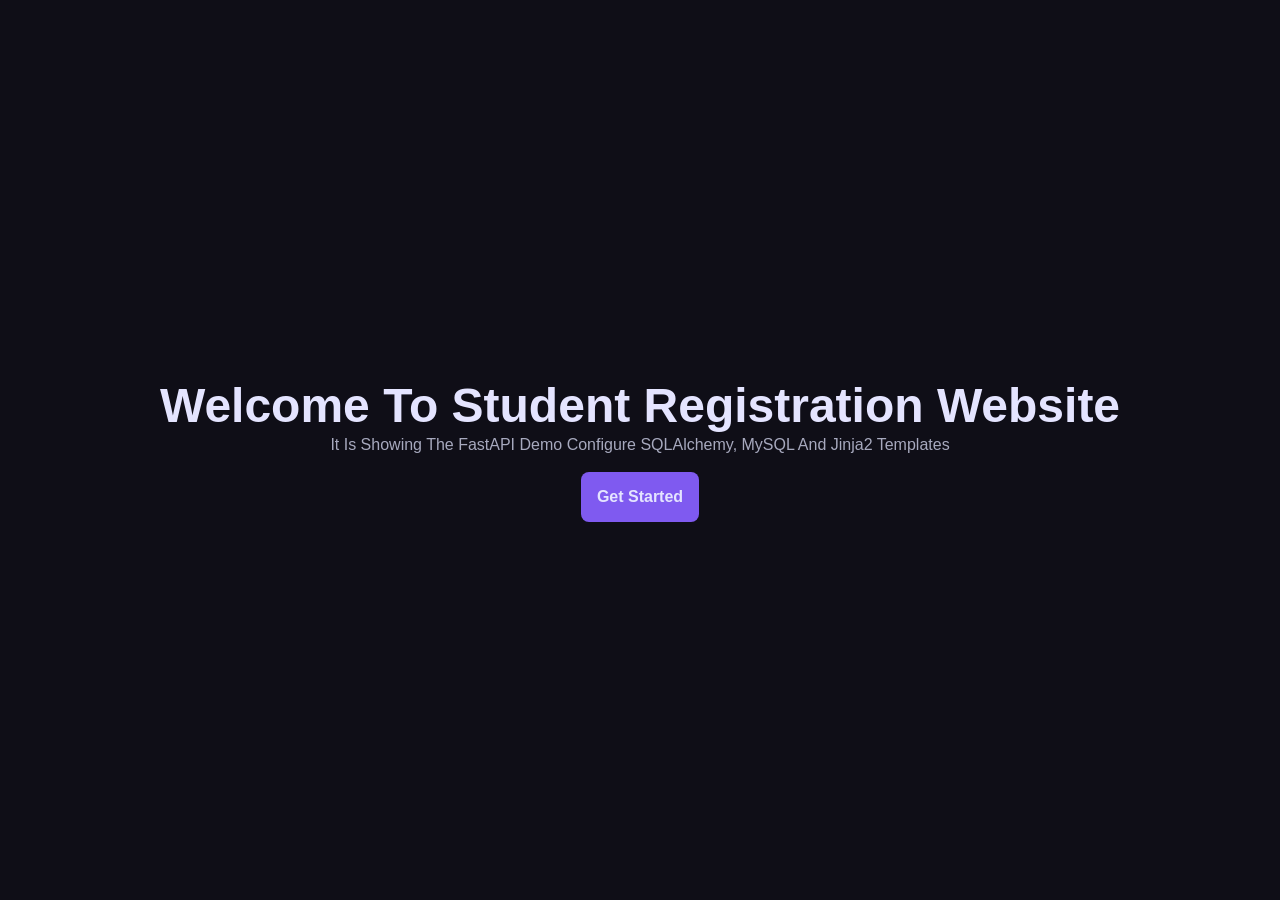
<file: templates/index.html>
<!doctype html>
<html lang="en">
  <head>
    <meta charset="UTF-8" />
    <meta name="viewport" content="width=device-width, initial-scale=1.0" />
    <link rel="stylesheet" href="/static/css/styles.css" />
    <title>Index Page</title>
  </head>
  <body>
    <div class="landingPage">
      <div class="mainHead">
        <span>Welcome to Student registration Website</span>
      </div>
      <div class="subHead">
        <p>
          It is showing the FastAPI Demo configure SQLAlchemy, MySQL and Jinja2
          Templates
        </p>
      </div>
      <div class="btn">
        <a href="/students/">
            <button>Get Started</button>
        </a>
    </div>
    </div>
  </body>
</html>
</file>
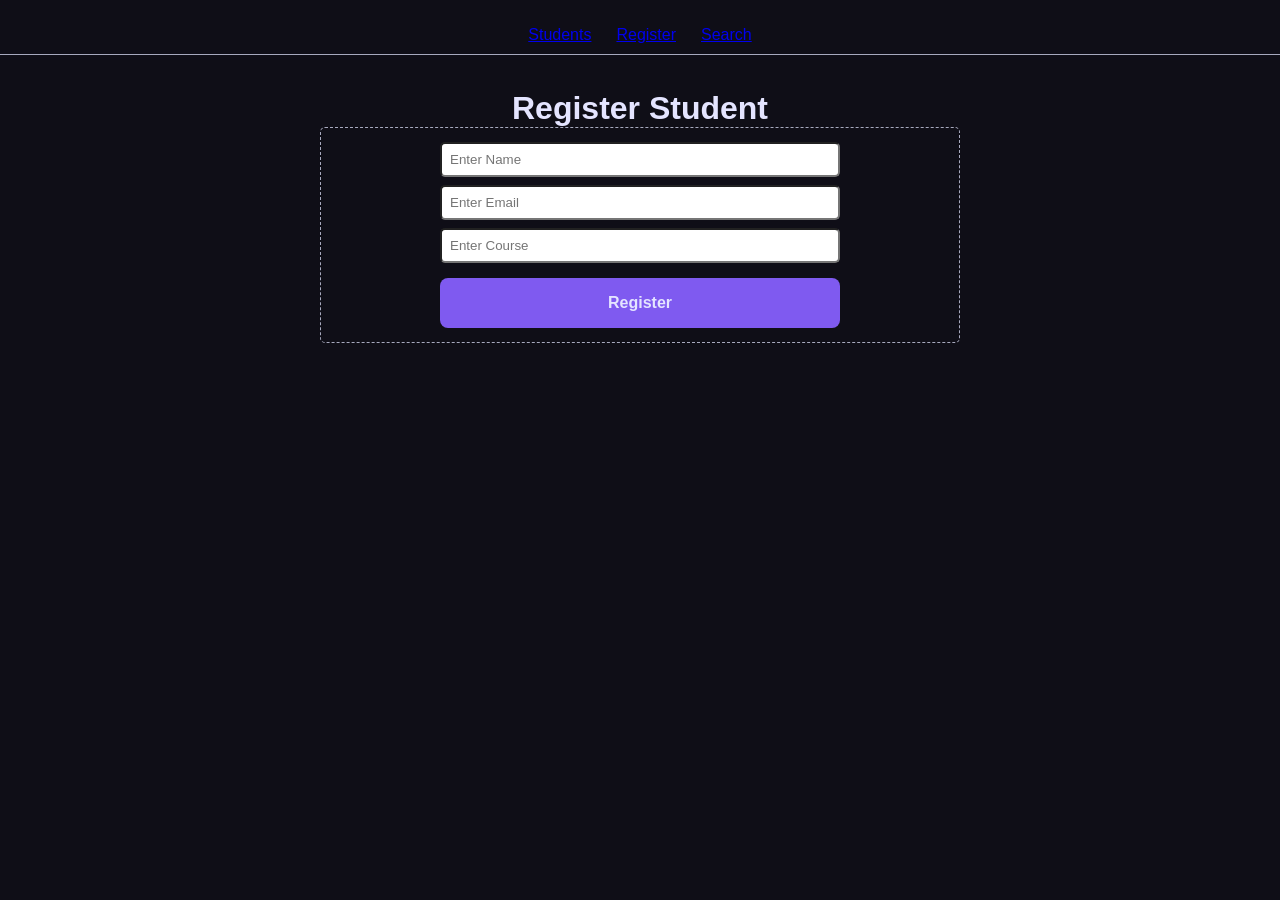
<file: templates/register.html>
<!doctype html>
<html lang="en">
  <head>
    <meta charset="UTF-8" />
    <meta name="viewport" content="width=device-width, initial-scale=1.0" />
    <title>Register Student</title>

    <link rel="stylesheet" href="/static/css/styles.css" />
  </head>
  <body>
    <div class="studentsConatiner">
      <div class="nav_links">
        <a href="/students/">Students</a>
        <a href="/register">Register</a>
        <a href="/search">Search</a>
      </div>

      <div class="line"></div>

      <div class="studentHeading">Register Student</div>

      <div class="registerConatiner">
        <form method="post" action="/students/">
          <div class="inputFields">
            <input type="text" name="name" placeholder="Enter Name" required />
          </div>

          <div class="inputFields">
            <input
              type="email"
              name="email"
              placeholder="Enter Email"
              required
            />
          </div>

          <div class="inputFields">
            <input
              type="text"
              name="course"
              placeholder="Enter Course"
              required
            />
          </div>

          <div class="btn">
            <button type="submit">Register</button>
          </div>
        </form>
      </div>
    </div>
  </body>
</html>
</file>
<file: static/css/styles.css>
/* ============================================================
   ROOT VARIABLES
   ============================================================ */
:root {
  --background: #0f0e17;
  --foreground: #e4e4ff;
  --primary: #e4e4ff;
  --secondary: #8b8ba7;
  --muted: #6e6e8a;
  --muted-foreground: #a7a9be;
  --accent: #7f5af0;
  --primary-light: #9375f8;
  --card: #16161d;
  --card-foreground: #f5f5ff;
  --border: #2a2b3a;
  --input: #2a2b3a;
  --destructive: #ff5c5c;
  --radius: 0.5rem;
  --font-sans: "Rubik", sans-serif;
  --font-display: "Space Grotesk", sans-serif;
}

* {
    margin: 0;
    padding: 0;
    box-sizing: border-box;
}

body {
    background-color: var(--background);
    color: var(--foreground);
    font-family: var(--font-sans);
    font-display: var(--font-display);
}

.landingPage {
    height: 100vh;
    display: flex;
    /* flex-wrap: wrap; */
    flex-direction: column;
    justify-content: center;
    align-items: center;
    text-align: center;
}
.mainHead span{
    font-size: 3rem;
    font-weight: 800;
    text-transform: capitalize;
}
.subHead {
    text-transform: capitalize;
    max-width: 800px;
    color: #a7a9be;
    font-weight: 200;
    line-height: 1.5;
}

.btn {
    margin-top: 0.9rem;
    background-color: var(--accent);
    /* width: 12vw; */
    /* height: 5vh; */
    border-radius: 0.5rem;
    display: flex;
    align-items: center;
    justify-content: center;
    /* cursor: pointer; */
}
.btn button {
    border: none;
    background: none;
    color: var(--foreground);    
    font-size: 1rem;
    font-weight: 700;
    /* text-transform: capitalize; */
    padding: 1rem;
    cursor: pointer;
}
.btn:hover {
    background-color: var(--background);
    border: 1px solid var(--accent);
}

.studentsConatiner {
    width: 100%;
    margin-top: 1rem;
    display: flex;
    flex-direction: column;
    align-items: center;
    justify-content: center;
}

.registerConatiner {
    display: flex;
    align-items: center;
    border-radius: 5px;
    justify-content: center;
    padding: 0.9rem;
    flex-direction: column;
    width: 50%;
    border: 1px dashed var(--muted-foreground);
}

.inputFields{
    width: 60%;
    
}
.inputFields input {
    display: flex;
    width: 400px;
    padding: 0.5rem;
    margin-bottom: 0.5rem;
    border-radius: 5px;
}

.inputFields input:focus {
    border: #7f5af0;
}
.studentHeading {
    margin-top: 15px;
    font-size: 2rem;
    font-weight: 800;
}

.nav_links {
    display: flex;
    gap: 25px;
    padding: 10px;
    

}
.line {
    margin-bottom: 20px;
    width: 100%;
    height: 1px;
    background-color: var(--muted-foreground);
}
.studTable {
    margin-top: 1rem;
}

table {
    border: 2px;
}

.studTable th,td{
    padding: 0.8rem;
}

.serachbtn {
    display: flex;
    width: 100%;
    padding: 15px;
    
}
</file>
